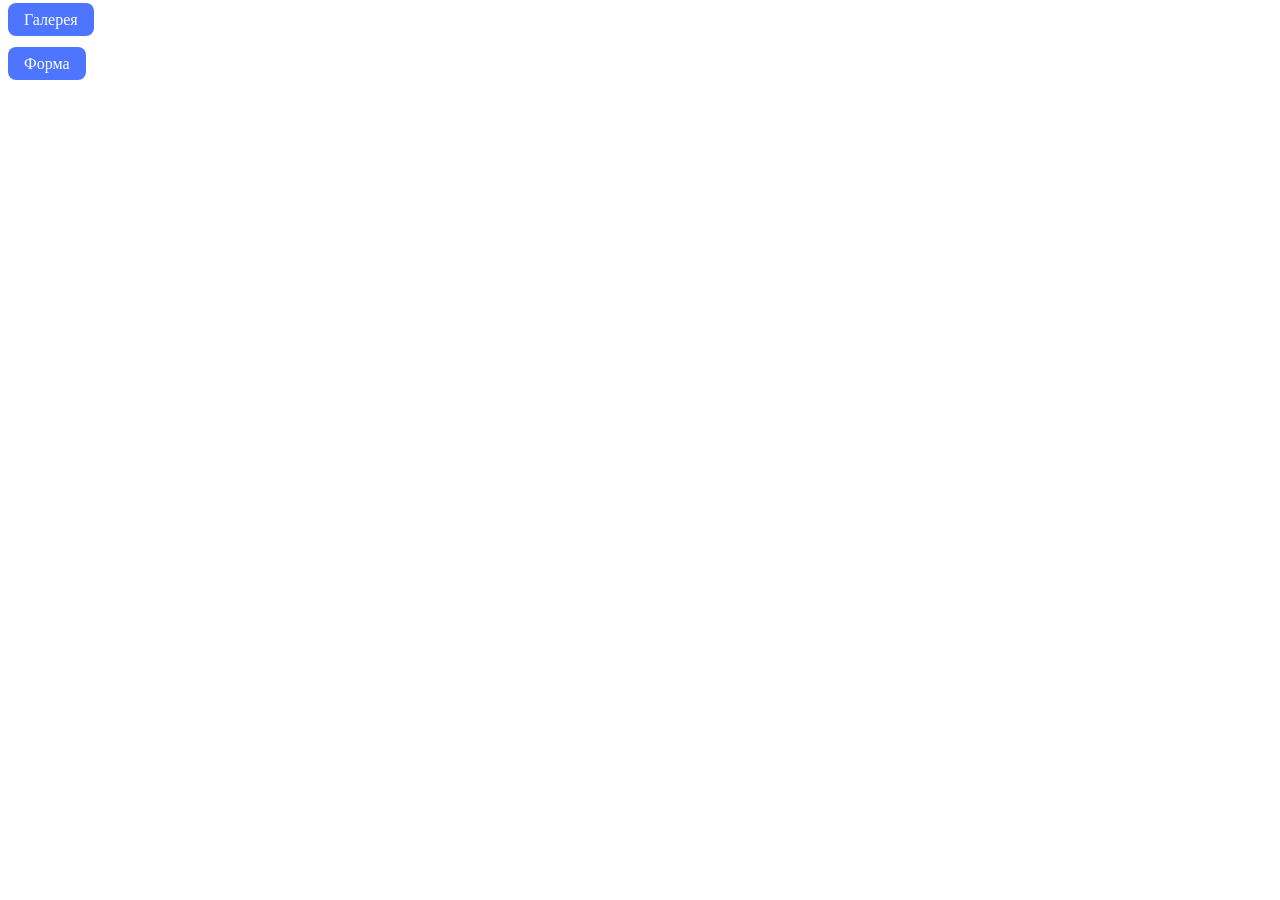
<file: src/index.html>
<!DOCTYPE html>
<html lang="en">
  <head>
    <meta charset="UTF-8" />
    <link rel="icon" type="image/svg+xml" href="/favicon.svg" />
    <meta name="viewport" content="width=device-width, initial-scale=1.0" />
    <title>Home work №9</title>
    <link rel="stylesheet" href="./css/reset.css" />
  </head>
  <body>
    <ul class="menu">
      <li><a class="btn-home" href="./1-gallery.html">Галерея</a></li>
      <li><a class="btn-home" href="./2-form.html">Форма</a></li>
    </ul>
  </body>
</html>
</file>
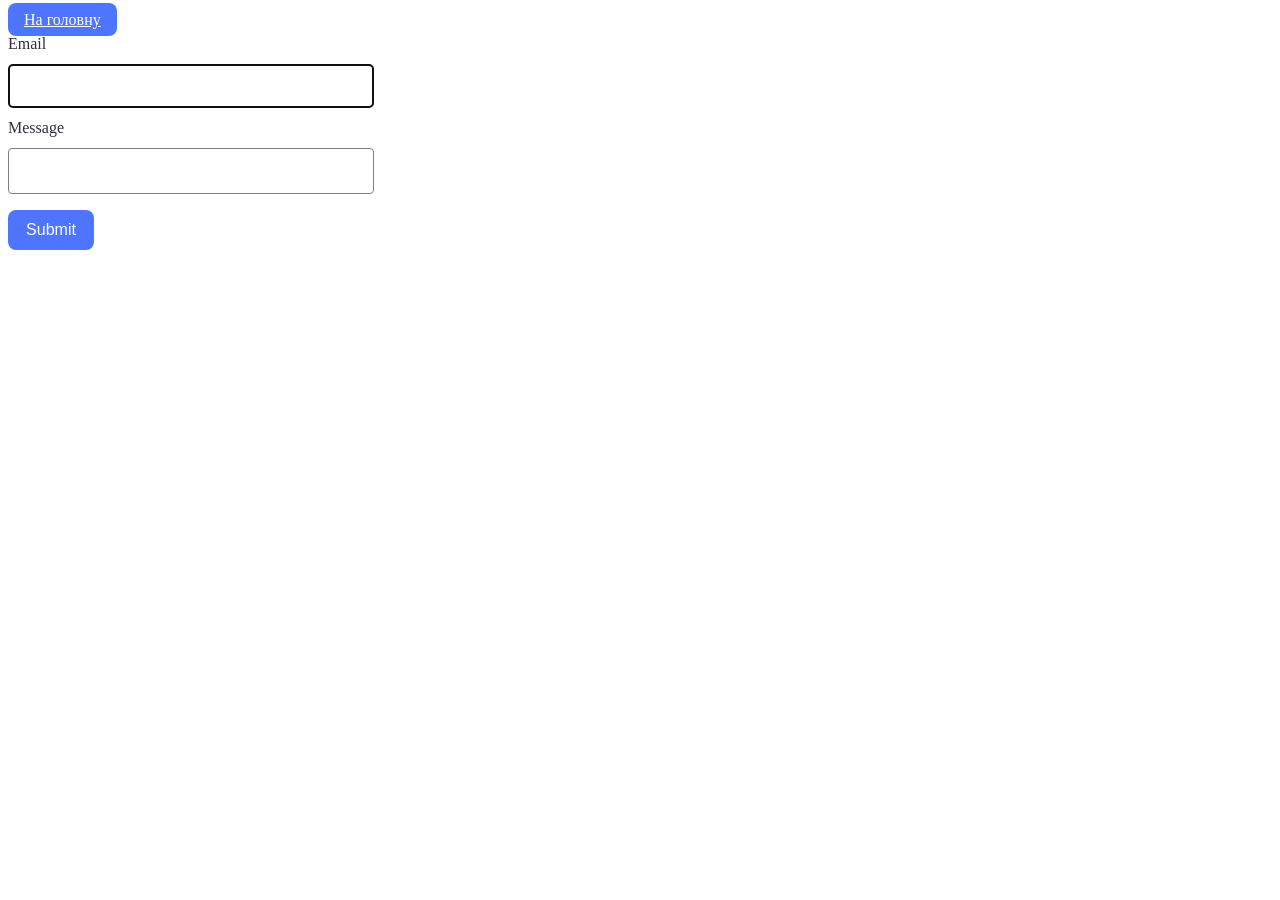
<file: src/2-form.html>
<!DOCTYPE html>
<html lang="en">
  <head>
    <meta charset="UTF-8" />
    <meta name="viewport" content="width=device-width, initial-scale=1.0" />
    <title>Document</title>
    <link rel="stylesheet" href="./css/2-form.css" />
  </head>
  <body>
    <a class="btn-home" href="./index.html">На головну</a>
    <form class="feedback-form" autocomplete="off">
      <label>
        Email
        <input type="email" name="email" autofocus />
      </label>
      <label>
        Message
        <textarea name="message" rows="8"></textarea>
      </label>
      <button type="submit">Submit</button>
    </form>
    <script type="module" src="./js/2-form.js"></script>
  </body>
</html>
</file>
<file: src/css/2-form.css>
.btn-home {
    margin-top: 50px;
    width: 86px;
    height: 40px;
    border: none;
    padding: 8px 16px;
    border-radius: 8px;
    background-color: #4e75ff;
    color: #fff;
    font-size: 16px;
    font-weight: 500;
    line-height: 1.5;
  }
  
  .feedback-form {
    display: flex;
    flex-direction: column;
  }
  .feedback-form label {
    display: flex;
    flex-direction: column;
    color: #2e2f42;
    font-size: 16px;
    font-weight: 400;
    line-height: 1.5;
    gap: 8px;
    margin-bottom: 8px;
  }
  .feedback-form label input {
    max-width: 360px;
    height: 40px;
    border-radius: 4px;
    border: 1px solid #808080;
  }
  .feedback-form label input:hover {
    border: 1px solid #000;
  }
  .feedback-form button {
    margin-top: 8px;
    width: 86px;
    height: 40px;
    border: none;
    padding: 8px 16px;
    border-radius: 8px;
    background-color: #4e75ff;
    color: #fff;
    font-size: 16px;
    font-weight: 500;
    line-height: 1.5;
  }
  .feedback-form button:hover {
    background-color: #6c8cff;
  }
  .feedback-form textarea {
    resize: none;
    max-width: 360px;
    height: 40px;
    border-radius: 4px;
    border: 1px solid #808080;
  }
</file>
